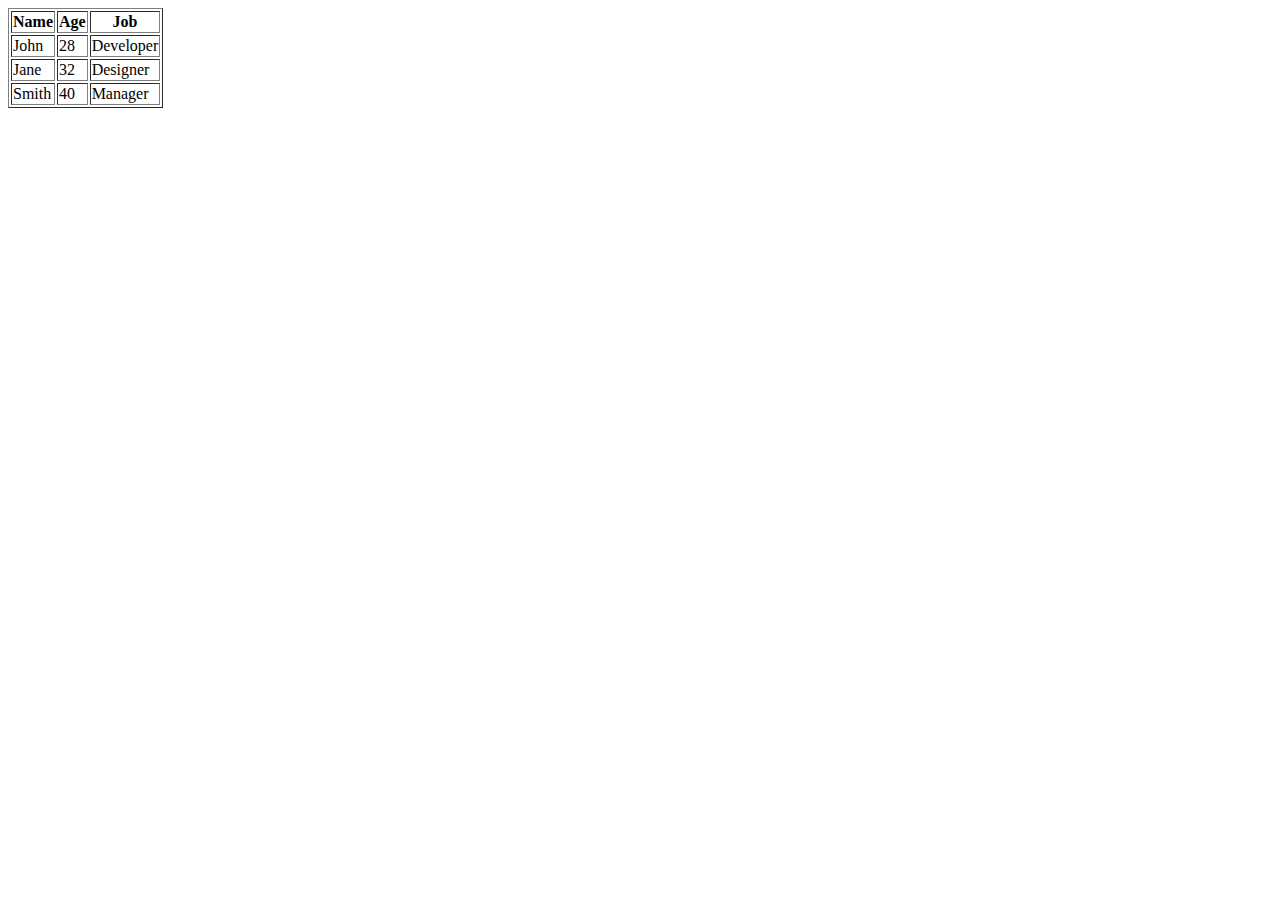
<file: index.html>
<!DOCTYPE html>
<html lang="en">
<head>
    <meta charset="UTF-8">
    <meta name="viewport" content="width=device-width, initial-scale=1.0">
    <title>Table with JavaScript</title>
</head>
<body>
    <div id="table-container"></div>
    <script>
        // Data for the table
const tableData = [
    { name: 'John', age: 28, job: 'Developer' },
    { name: 'Jane', age: 32, job: 'Designer' },
    { name: 'Smith', age: 40, job: 'Manager' },
];

// Create table and append to the DOM
function createTable(data) {
    const table = document.createElement('table');
    table.border = "1";

    // Create table header
    const thead = document.createElement('thead');
    const headerRow = document.createElement('tr');
    const headers = ['Name', 'Age', 'Job'];

    headers.forEach(headerText => {
        const header = document.createElement('th');
        header.textContent = headerText;
        headerRow.appendChild(header);
    });

    thead.appendChild(headerRow);
    table.appendChild(thead);

    // Create table body
    const tbody = document.createElement('tbody');
    
    data.forEach(item => {
        const row = document.createElement('tr');
        
        Object.values(item).forEach(text => {
            const cell = document.createElement('td');
            cell.textContent = text;
            row.appendChild(cell);
        });

        tbody.appendChild(row);
    });

    table.appendChild(tbody);
    
    // Append the table to the container in the DOM
    document.getElementById('table-container').appendChild(table);
}

// Call the function to create the table
createTable(tableData);

    </script>

</body>
</html>
</file>
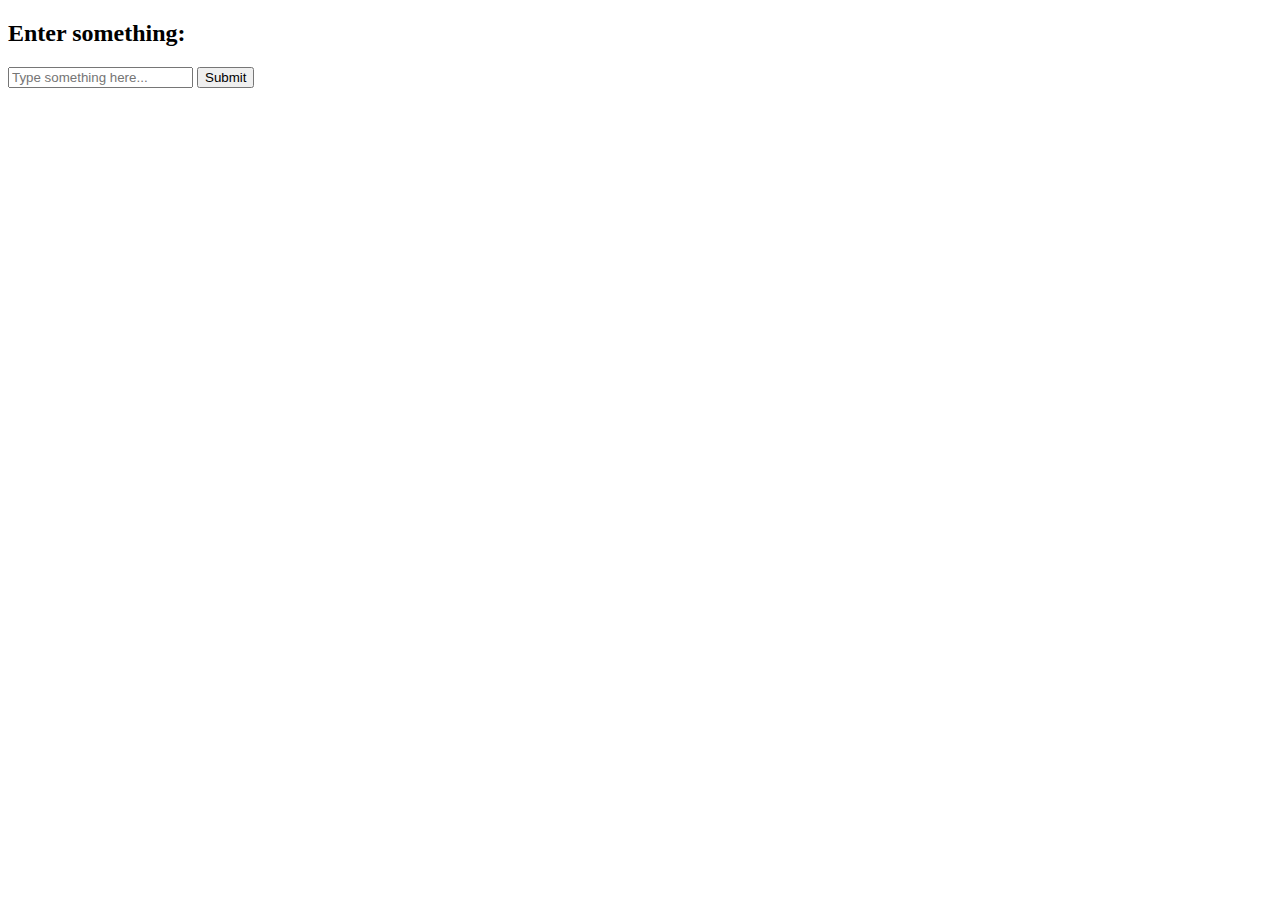
<file: inp.html>
<!DOCTYPE html>
<html lang="en">
<head>
    <meta charset="UTF-8">
    <meta name="viewport" content="width=device-width, initial-scale=1.0">
    <title>User Input Alert</title>
</head>
<body>
    <h2>Enter something:</h2>
    <input type="text" id="userInput" placeholder="Type something here...">
    <button onclick="showAlert()">Submit</button>

    <script>
        function showAlert() {
            // Get the user input from the input field
            var input = document.getElementById("userInput").value;

            // Show an alert with the user's input
            alert("You entered: " + input);
            // document.write(input)
        }
    </script>
</body>
</html>
</file>
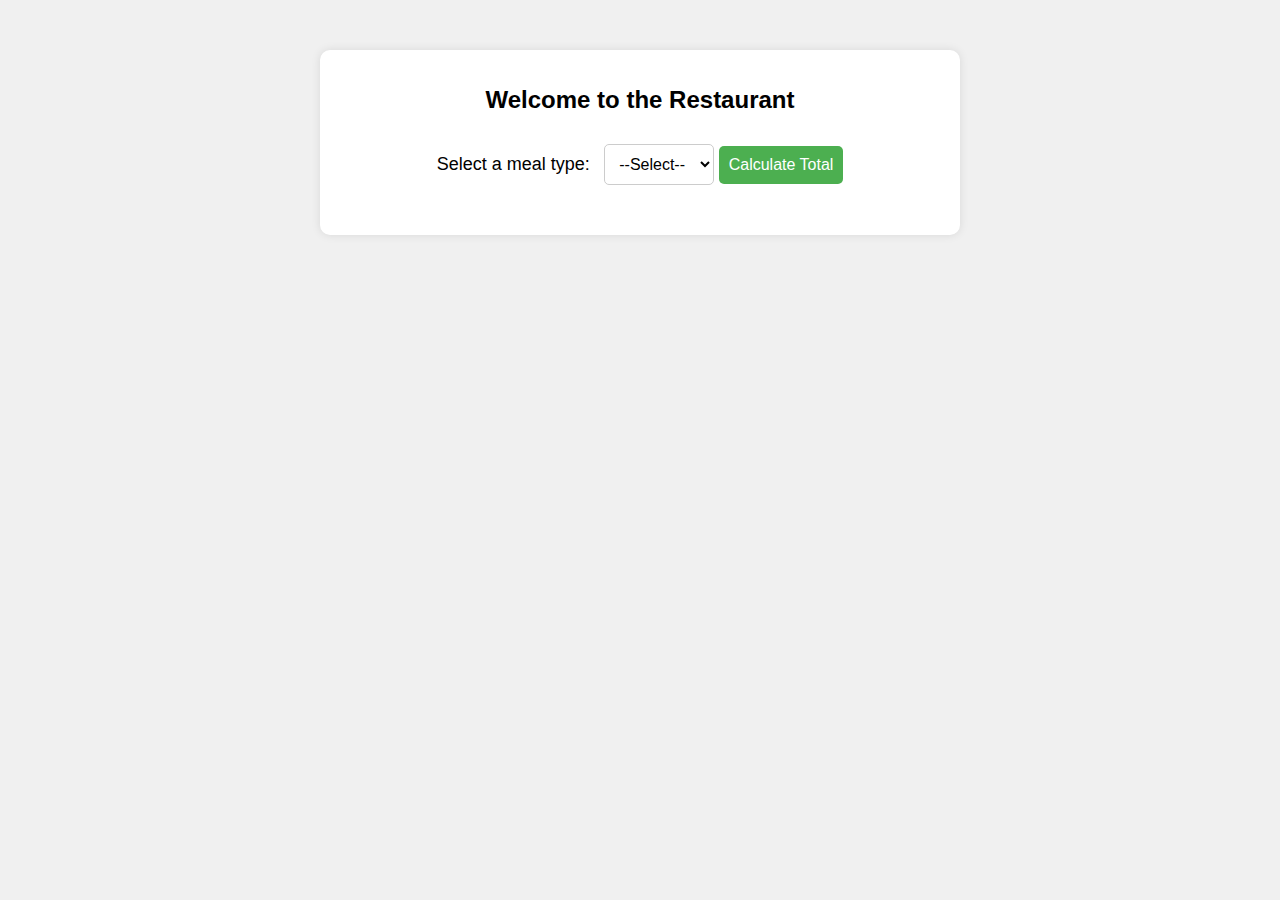
<file: Rest.html>
<!DOCTYPE html>
<html lang="en">
<head>
    <meta charset="UTF-8">
    <meta name="viewport" content="width=device-width, initial-scale=1.0">
    <title>Restaurant Menu Ordering System</title>
    <link rel="stylesheet" href="styles.css">
</head>
<body>
    <div class="container">
        <h1>Welcome to the Restaurant</h1>
        <label for="mealType">Select a meal type:</label>
        <select id="mealType">
            <option value="0">--Select--</option>
            <option value="1">Breakfast</option>
            <option value="2">Lunch</option>
            <option value="3">Dinner</option>
        </select>

        <div id="dishSelection" style="display:none;">
            <label for="dish">Select a dish:</label>
            <select id="dish">
                <option value="0">--Select--</option>
            </select>
        </div>

        <button onclick="calculateTotal()">Calculate Total</button>

        <p id="totalPrice"></p>
    </div>

    <script src="script.js"></script>
</body>
</html>
</file>
<file: styles.css>
body {
    font-family: Arial, sans-serif;
    margin: 0;
    padding: 0;
    background-color: #f0f0f0;
}

.container {
    max-width: 600px;
    margin: 50px auto;
    padding: 20px;
    background-color: #ffffff;
    box-shadow: 0 0 10px rgba(0, 0, 0, 0.1);
    border-radius: 10px;
    text-align: center;
}

h1 {
    font-size: 24px;
    margin-bottom: 20px;
}

label {
    font-size: 18px;
    margin-right: 10px;
}

select, button {
    font-size: 16px;
    padding: 10px;
    margin: 10px 0;
    border-radius: 5px;
    border: 1px solid #ccc;
    background-color: #ffffff;
}

button {
    background-color: #4CAF50;
    color: white;
    cursor: pointer;
    border: none;
}

button:hover {
    background-color: #45a049;
}

#totalPrice {
    font-size: 20px;
    margin-top: 20px;
    font-weight: bold;
}
</file>
